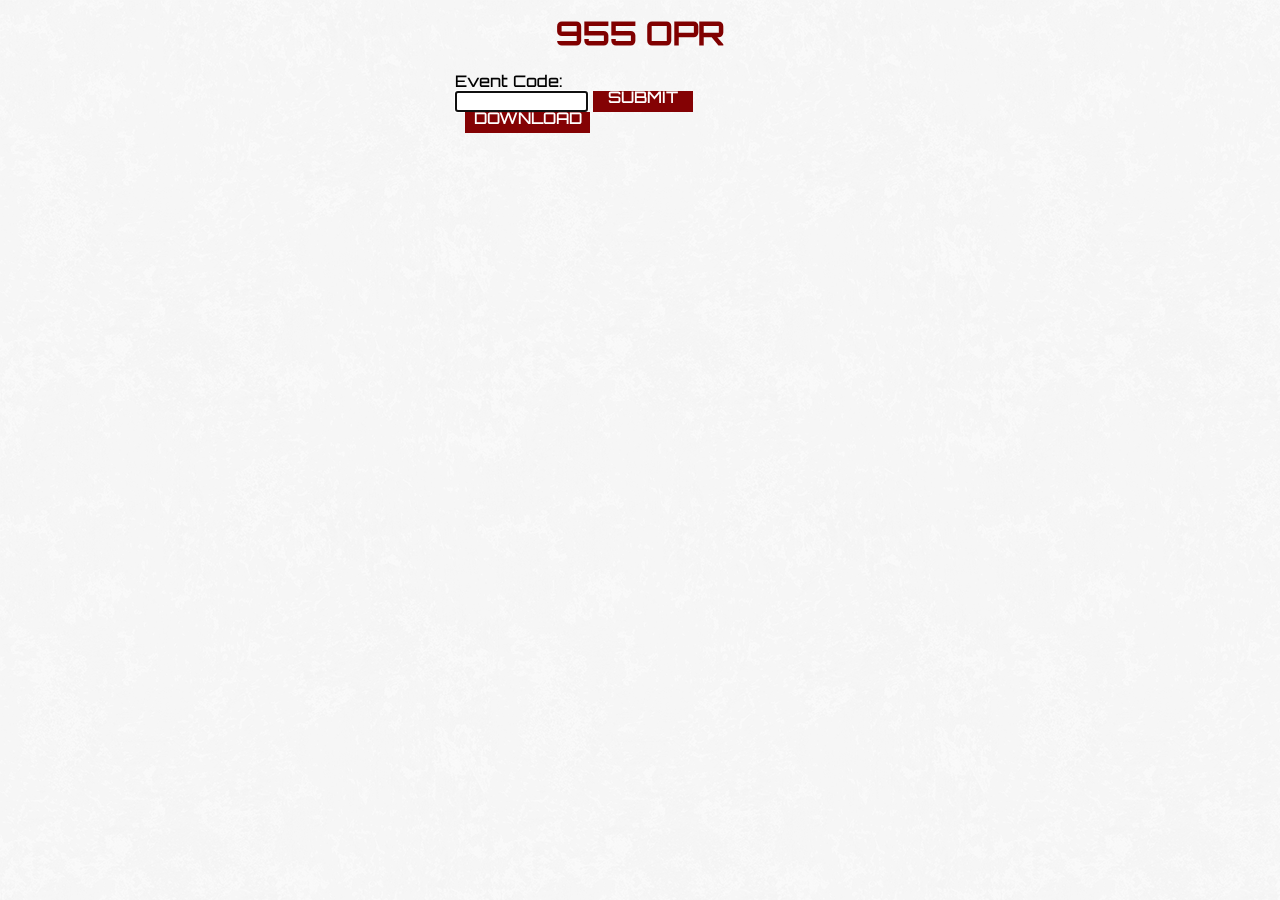
<file: team955.org/apps/opr/index.html>
<!DOCTYPE html>
<html>
	<head>
		<link rel="icon" href="images/tablogo.png">
		<title>OPR</title>
		<link rel="stylesheet" type="text/css" href="css/style.css"/>
		<script src="js/jquery/jquery-2.1.3.min.js"></script>
		<script src="js/m4th/m4th.min.js"></script>
		<script src="js/main.js"></script>
	</head>
	<body>
		<div id="header">
			<h1 id=title>
				955 OPR
			</h1>
			<div id="eventCodeContainer">
				<form>
					Event Code:<br>
					<input type="text" id="eventCodeInput">
				</form>
				<div id="eventCodeSubmitButton">
					SUBMIT
				</div>
				<div id="eventCodeDownloadButton">
					DOWNLOAD
				</div>
			</div>
			<div id="headerTable"></div>
		</div>
		<div id="dataTable"></div>
	</body>
</html>
</file>
<file: team955.org/apps/opr/css/style.css>
@font-face
{
	font-family: orbitron;
	src: url("../fonts/orbitron/Orbitron-Medium.ttf") format("truetype");
}

@font-face
{
	font-family: lato;
	src: url("../fonts/lato/Lato-Medium.ttf");
}

body
{
	background-image: url("../images/background.png");
	font-family: orbitron;
	cursor: default;
	-webkit-touch-callout: none;
	-webkit-user-select: none;
	-khtml-user-select: none;
	-moz-user-select: none;
	-ms-user-select: none;
	user-select: none;
}

#header
{
	background-image: url("../images/background.png");
	position: fixed;
	width: 100%;
	margin-left: 0;
	margin-right: 0;
	padding-left: 0;
	padding-right: 0;
	top: 0px;
	left: 0xp;
	right: 0px;
	height: 190px;
	z-index: 1;
}

#title
{
	text-align: center;
	color: maroon;
}

#eventCodeContainer
{
	width: 370px;
	margin: 0 auto;
}

#eventCodeInput
{
	float: left;
	width: 125px;
}

#eventCodeSubmitButton
{
	text-align: center;
	color: white;
	float: left;
	width: 100px;
	height: 21px;
	margin-left: 5px;
	background-color: #840204;
}

#eventCodeDownloadButton
{
	text-align: center;
	color: white;
	float: left;
	width: 125px;
	height: 21px;
	margin-left: 10px;
	background-color: #840204;
}

/* Table */
.lightGray
{
	background-color: rgb(222, 222, 222);
}

.gray
{
	background-color: rgb(204, 204, 204);
}

.darkGray
{
	background-color: #dfdfdf;
}

#headerTable
{
	width: 1200px;
	position: absolute;
	margin: 0 auto;
	left: 0px;
	right: 0px;
	top: 150px;
}

#dataTable
{
	font-family: lato; 
	width: 1200px;
	position: absolute;
	margin: 0 auto;
	left: 0px;
	right: 0px;
	margin-top: 185px;
}

.table
{
/*	border-collapse: collapse*/
}

.tableRow
{
	text-align: center;
}

.tableCell
{
	width: 150px;
	height: 30px;
}

.tableCellHeader
{
	font-weight: bold;
}

.tableCellHeader:hover
{
	opacity: .75;
}
</file>
